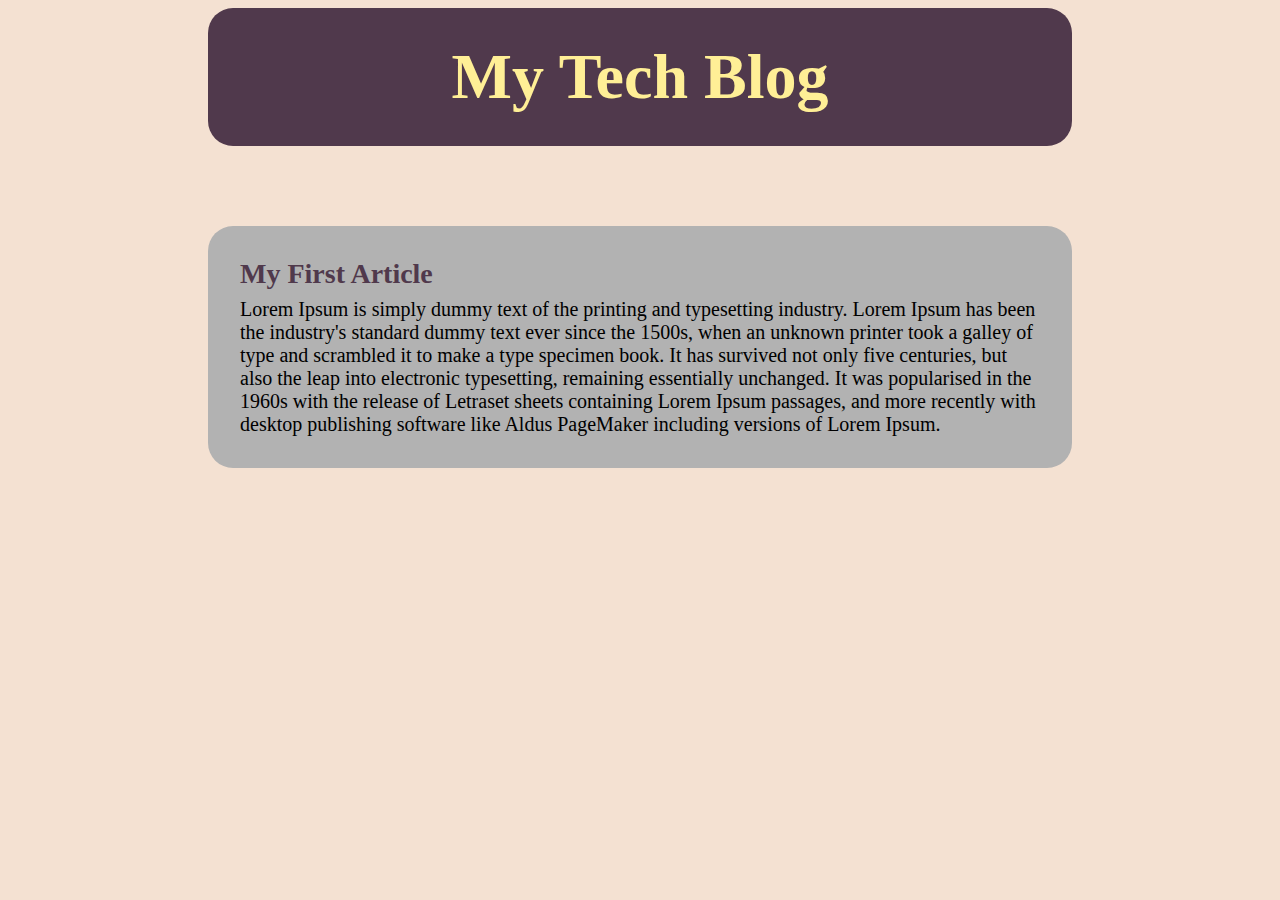
<file: module-2/static-website/index.html>
<html>
  <head>
    <title>My Tech Blog</title>
    <link rel="stylesheet" href="style.css">
  </head>
  <body>
    <div class="header">
      <div class="title">My Tech Blog</div>
    </div>
    <div class="content">
      <div class="article">
        <div class="article-title">My First Article</div>
        <div class="article-body">
          Lorem Ipsum is simply dummy text of the printing and typesetting industry. Lorem Ipsum has been the industry's standard dummy text ever since the 1500s, when an unknown printer took a galley of type and scrambled it to make a type specimen book. It has survived not only five centuries, but also the leap into electronic typesetting, remaining essentially unchanged. It was popularised in the 1960s with the release of Letraset sheets containing Lorem Ipsum passages, and more recently with desktop publishing software like Aldus PageMaker including versions of Lorem Ipsum.
        </div>
      </div>
    </div>
  </body>
</html>
</file>
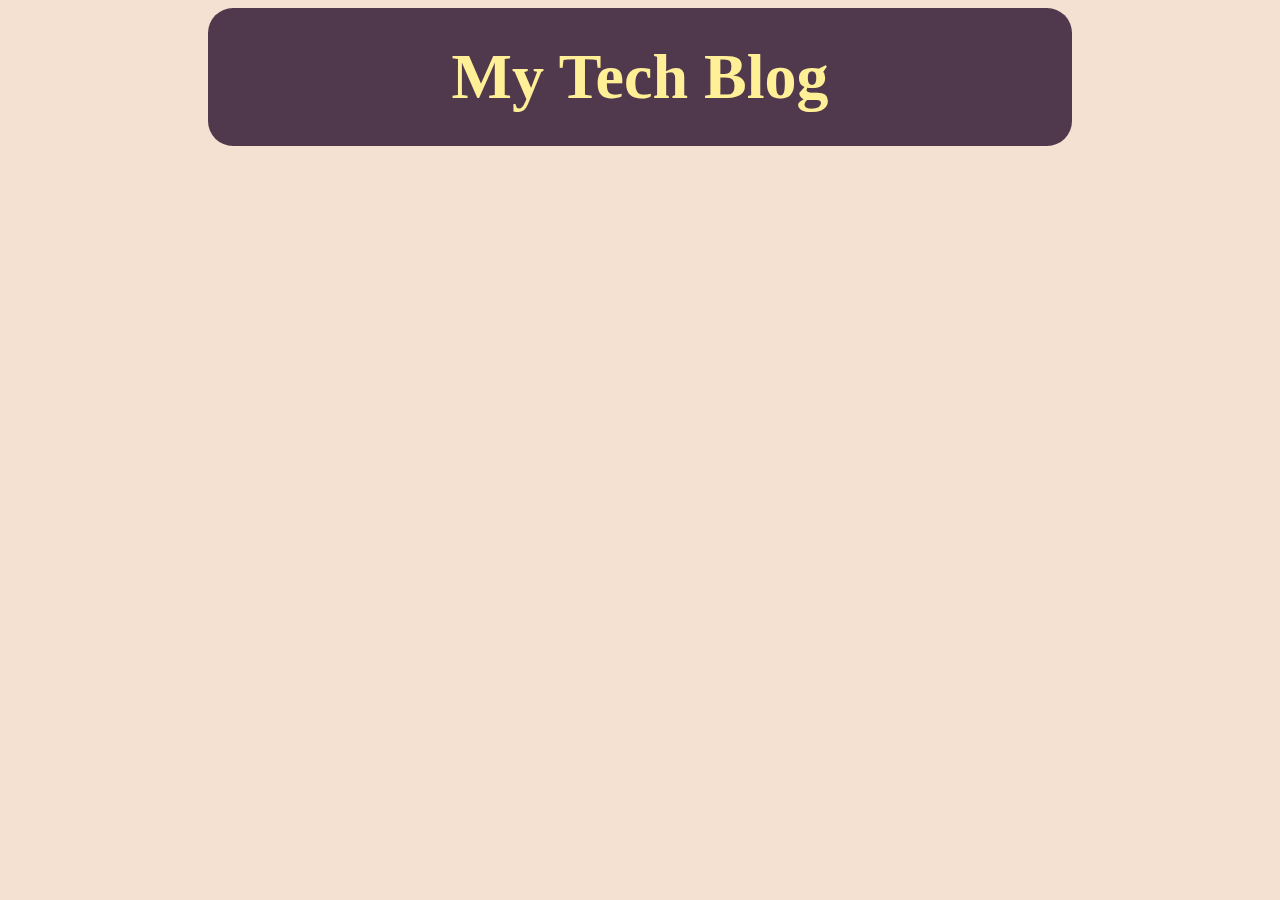
<file: module-5/static-website/index.html>
<html>
  <head>
    <title>My Tech Blog</title>
    <link rel="stylesheet" href="style.css">
    <script type="text/javascript" src="index.js"></script>
  </head>
  <body>
    <div class="header">
      <div class="title">My Tech Blog</div>
    </div>
    <!--this is the container div in which we will insert the articles-->
    <div id="content" class="content"></div>
  </body>
</html>
</file>
<file: module-2/static-website/style.css>
body {
    background-color: #f4e1d2;
    padding: 0 200px 0 200px;
}

.header {
    display: flex;
    justify-content: center;
    padding: 2rem;
    background-color: #50394c;
    border-radius: 25px;
    margin-bottom: 5rem;
}
.title {
    color: #ffef96;
    font-weight: 600;
    font-size: 4rem;
}

.article {
    background-color: #b2b2b2;
    border-radius: 25px;
    padding: 2rem;
    margin-bottom: 2rem;
}

.article-title {
    color: #50394c;
    font-size: 1.75rem;
    font-weight: 600;
    padding-bottom: 0.5rem;
}

.article-body {
    font-size: 1.25rem;
}
</file>
<file: module-5/static-website/style.css>
body {
    background-color: #f4e1d2;
    padding: 0 200px 0 200px;
}

.header {
    display: flex;
    justify-content: center;
    padding: 2rem;
    background-color: #50394c;
    border-radius: 25px;
    margin-bottom: 5rem;
}
.title {
    color: #ffef96;
    font-weight: 600;
    font-size: 4rem;
}

.article {
    background-color: #b2b2b2;
    border-radius: 25px;
    padding: 2rem;
    margin-bottom: 2rem;
}

.article-title {
    color: #50394c;
    font-size: 1.75rem;
    font-weight: 600;
    padding-bottom: 0.5rem;
}

.article-body {
    font-size: 1.25rem;
}
</file>
